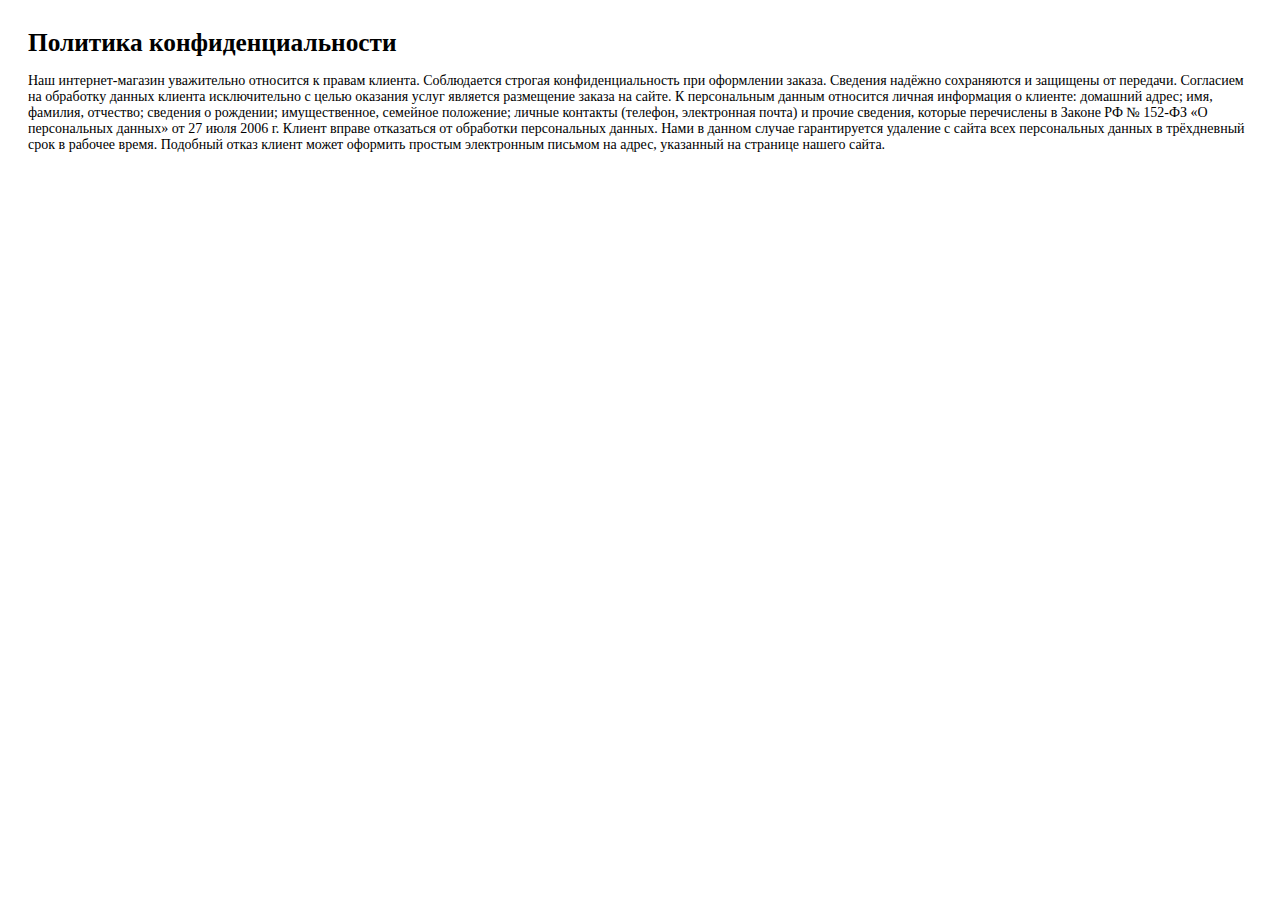
<file: child-clock/politica.html>
<html>
<head>
<meta http-equiv="Content-Type" content="text/html; charset=UTF-8">

<meta charset="UTF-8">
<script>
window.onload = function() {var options = document.getElementsByTagName("option");
for(var i = 0; i <= options.length; i++) {
    if(options[i] != undefined)
        options[i].value = options[i].innerHTML;
}}</script></head>
<body>
<div style="padding: 20px; font-size: 14px; font-family: &quot;PT Sans&quot;;">
	<h1 style="font-family: &quot;PT Sans&quot;; padding: 0px; margin: 0px 0px 16px; font-size: 19pt; font-weight: bold;">Политика конфиденциальности</h1>
		
Наш интернет-магазин уважительно относится к правам клиента. Соблюдается строгая конфиденциальность при оформлении заказа. Сведения надёжно сохраняются и защищены от передачи.

Согласием на обработку данных клиента исключительно с целью оказания услуг является размещение заказа на сайте.

К персональным данным относится личная информация о клиенте: домашний адрес; имя, фамилия, отчество; сведения о рождении; имущественное, семейное положение; личные контакты (телефон, электронная почта) и прочие сведения, которые перечислены в Законе РФ № 152-ФЗ «О персональных данных» от 27 июля 2006 г.

Клиент вправе отказаться от обработки персональных данных. Нами в данном случае гарантируется удаление с сайта всех персональных данных в трёхдневный срок в рабочее время. Подобный отказ клиент может оформить простым электронным письмом на адрес, указанный на странице нашего сайта.

</div></body>
</html>
</file>
